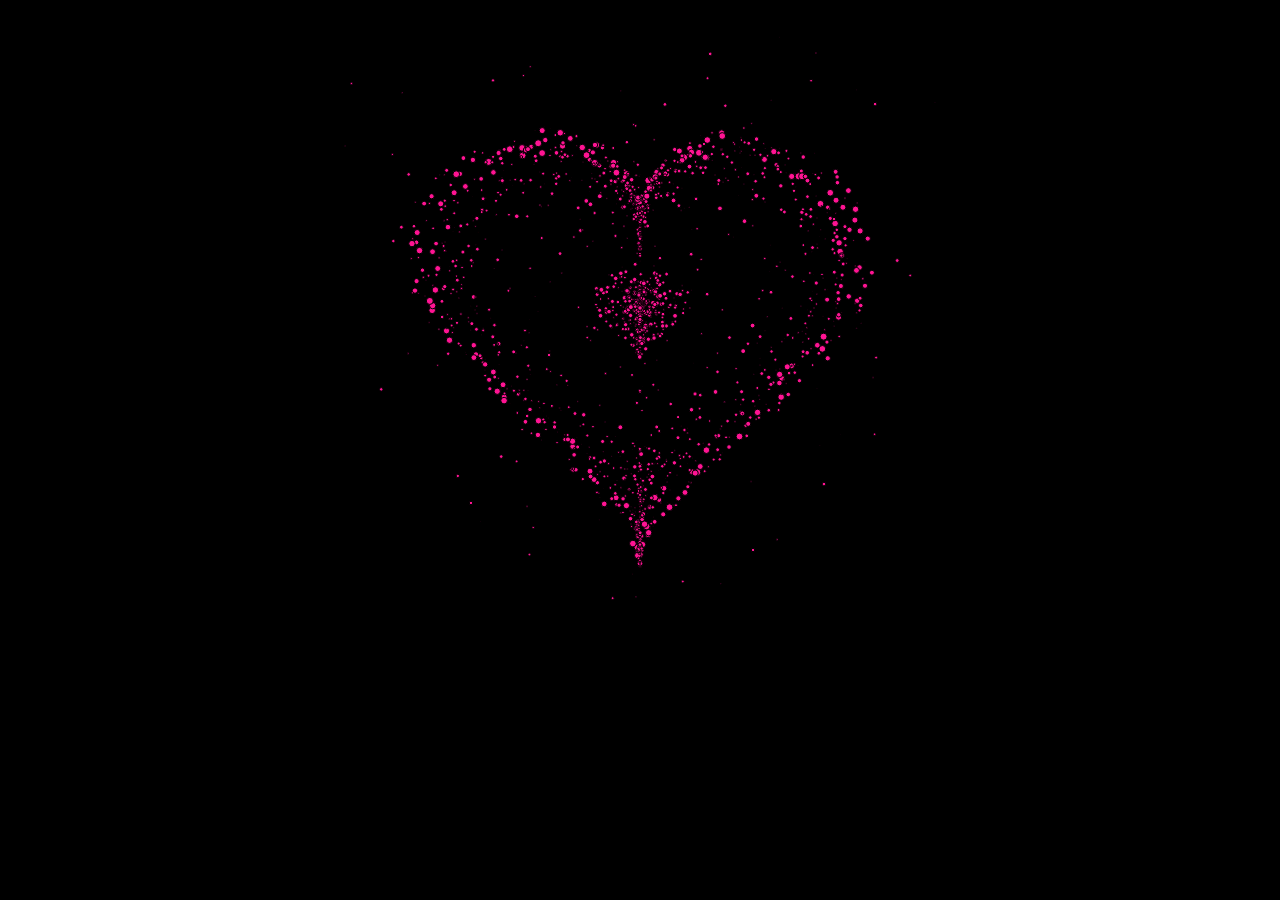
<file: 1/index.html>
<!DOCTYPE html>
                      
<html lang="en">
                      

                      
<head>
                      
  <meta charset="UTF-8">
                      
  <meta http-equiv="X-UA-Compatible" content="IE=edge">
                      

                      
  <title>Love</title>
                      
  <style>
                      
    body {
                      
      filter: blur(0.5px);
                      
      background: #000;
                      
    }
                      

                      
    canvas {
                      
      display: block;
                      
      margin: 0 auto;
                      
    }
                      

                      
    h1 {
                      
      color: white;
                      
      position: absolute;
                      
      top: 45%;
                      
      left: 50%;
                      
      transform: translate(-50%, -50%);
                      
      text-align: center;
                      
      font-weight: 400;
                      
    }
                      
</style>
                      
</head>
                      

                      
<body>
                      
  <!-- <h1><i>Love</i></h1> -->
                      
  <canvas id="heart"></canvas>
                      

                      
</body>
                      

                      
</html>
                      
<script>
                      
  var canvas = document.getElementById("heart");
                      
  canvas.width = 600;
                      
  canvas.height = 600;
                      
  canvas.style.width = canvas.width + "px";
                      
  canvas.style.height = canvas.height + "px";
                      

                      
  var context = canvas.getContext("2d");
                      
  context.translate(canvas.width / 2, canvas.height / 2);
                      
  context.scale(1, -1);
                      
  context.moveTo(0, 0);
                      
  context.fillStyle = 'deeppink'
                      

                      
  function xin(t, r, j, ws) {
                      
    this.trans = t;
                      
    this.rs = r,
                      
      this.ws = ws,
                      
      this.index = j,
                      
      this.x = this.trans * this.ws * Math.sin(this.index) * Math.sin(this.index) * Math.sin(this.index)
                      
    this.y = this.trans * (16 * Math.cos(this.index) - 5 * Math.cos(2 * this.index) - 2 * Math.cos(3 * this.index) - Math.cos(4 * this.index));
                      
  }
                      

                      
  let ws = 18;
                      
  let hs = 16;
                      
  let wsSpeed = 1;
                      
  let hsSpeed = 1;
                      
  let speed = 1;
                      

                      
  let wqs = [];
                      
  let nqs = [];
                      
  let hxz = [];
                      
  let hxz2 = [];
                      
  let dc = [];
                      

                      
  let xings = [wqs, nqs, hxz, hxz2, dc];
                      

                      
  sdata();
                      

                      
  function sdata() {
                      
    // 外圈
                      
    for (let j = 0; j < 500; j += speed) {
                      
      let trans = 9 + Math.random() * 2.5;
                      
      let size = Math.random() * 2;
                      
      let xins = new xin(trans, size, j, ws);
                      
      wqs.push(xins);
                      
    }
                      

                      
    // 内圈
                      
    for (let j = 0; j < 300; j += speed) {
                      
      let trans = 7 + Math.random() * 5;
                      
      let size = Math.random() * 2.5;
                      
      let xins = new xin(trans, size, j, ws);
                      
      nqs.push(xins);
                      
    }
                      

                      
    // 核心轴
                      
    for (let j = 0; j < 600; j += speed) {
                      
      let trans = 11 + Math.random() * 2;
                      
      let size = Math.random() * 3.5;
                      
      let xins = new xin(trans, size, j, ws);
                      
      hxz.push(xins);
                      
    }
                      

                      
    // 核心轴2
                      
    for (let j = 0; j < 500; j += speed) {
                      
      let trans = 0 + Math.random() * 2.7;
                      
      let size = Math.random() * 2.5;
                      
      let xins = new xin(trans, size, j, ws);
                      
      hxz2.push(xins);
                      
    }
                      

                      
    setInterval(() => {
                      
      context.clearRect(-canvas.width / 2, -canvas.height / 2, canvas.width, canvas.height);
                      
      ws += wsSpeed;
                      
      if (ws < 16) {
                      
        wsSpeed *= -1;
                      
      } else if (ws > 18) {
                      
        wsSpeed *= -1;
                      
      }
                      
      hs += hsSpeed;
                      
      if (hs < 14) {
                      
        hsSpeed *= -1;
                      
      } else if (hs > 16) {
                      
        hsSpeed *= -1;
                      
      }
                      

                      
      hxz.forEach(v => {
                      
        context.beginPath();
                      
        context.arc(v.trans * ws * Math.sin(v.index) * Math.sin(v.index) * Math.sin(v.index), v.trans * (hs * Math.cos(v.index) - 5 * Math.cos(2 * v.index) - 2 * Math.cos(3 * v.index) - Math.cos(4 * v.index)), v.rs, 0, Math.PI * 2);
                      
        context.fill();
                      
        context.stroke();
                      
        context.closePath();
                      
      });
                      
      hxz2.forEach(v => {
                      
        context.beginPath();
                      
        context.arc(v.trans * ws * Math.sin(v.index) * Math.sin(v.index) * Math.sin(v.index), v.trans * (hs * Math.cos(v.index) - 5 * Math.cos(2 * v.index) - 2 * Math.cos(3 * v.index) - Math.cos(4 * v.index)), v.rs, 0, Math.PI * 2);
                      
        context.fill();
                      
        context.stroke();
                      
        context.closePath();
                      
      });
                      

                      
      nqs.forEach(v => {
                      
        context.beginPath();
                      
        context.arc(v.trans * ws * Math.sin(v.index) * Math.sin(v.index) * Math.sin(v.index), v.trans * (hs * Math.cos(v.index) - 5 * Math.cos(2 * v.index) - 2 * Math.cos(3 * v.index) - Math.cos(4 * v.index)), v.rs, 0, Math.PI * 2);
                      
        context.fill();
                      
        context.stroke();
                      
        context.closePath();
                      
      });
                      

                      
      wqs.forEach(v => {
                      
        context.beginPath();
                      
        context.arc(v.trans * ws * Math.sin(v.index) * Math.sin(v.index) * Math.sin(v.index), v.trans * (hs * Math.cos(v.index) - 5 * Math.cos(2 * v.index) - 2 * Math.cos(3 * v.index) - Math.cos(4 * v.index)), v.rs, 0, Math.PI * 2);
                      
        context.fill();
                      
        context.stroke();
                      
        context.closePath();
                      
      });
                      

                      
      dc = [];
                      
      // 顶层
                      
      for (let j = 0; j < 300; j += speed) {
                      
        let trans = 1 + Math.random() * 20;
                      
        let size = Math.random() * 2;
                      
        let xins = new xin(trans, size, j, ws);
                      
        dc.push(xins);
                      
      }
                      

                      
      dc.forEach(v => {
                      
        context.beginPath();
                      
        context.arc(v.x, v.y, v.rs, 0, Math.PI * 2);
                      
        context.fill();
                      
        context.stroke();
                      
        context.closePath();
                      
      });
                      

                      
    }, 100);
                      
  }
                      
</script>
                      
<!--音乐代码-->
                      
<audio id="lzm" autoplay="autoplay" loop="loop" preload="auto" src="https://link.hhtjim.com/163/1860578400.mp3"></audio>  <script>
  // 监听点击事件
  document.addEventListener('click', function() {
    lzm.play();
  });
</script>
                      

                      
</body>
                      

                      
</html>
</file>
